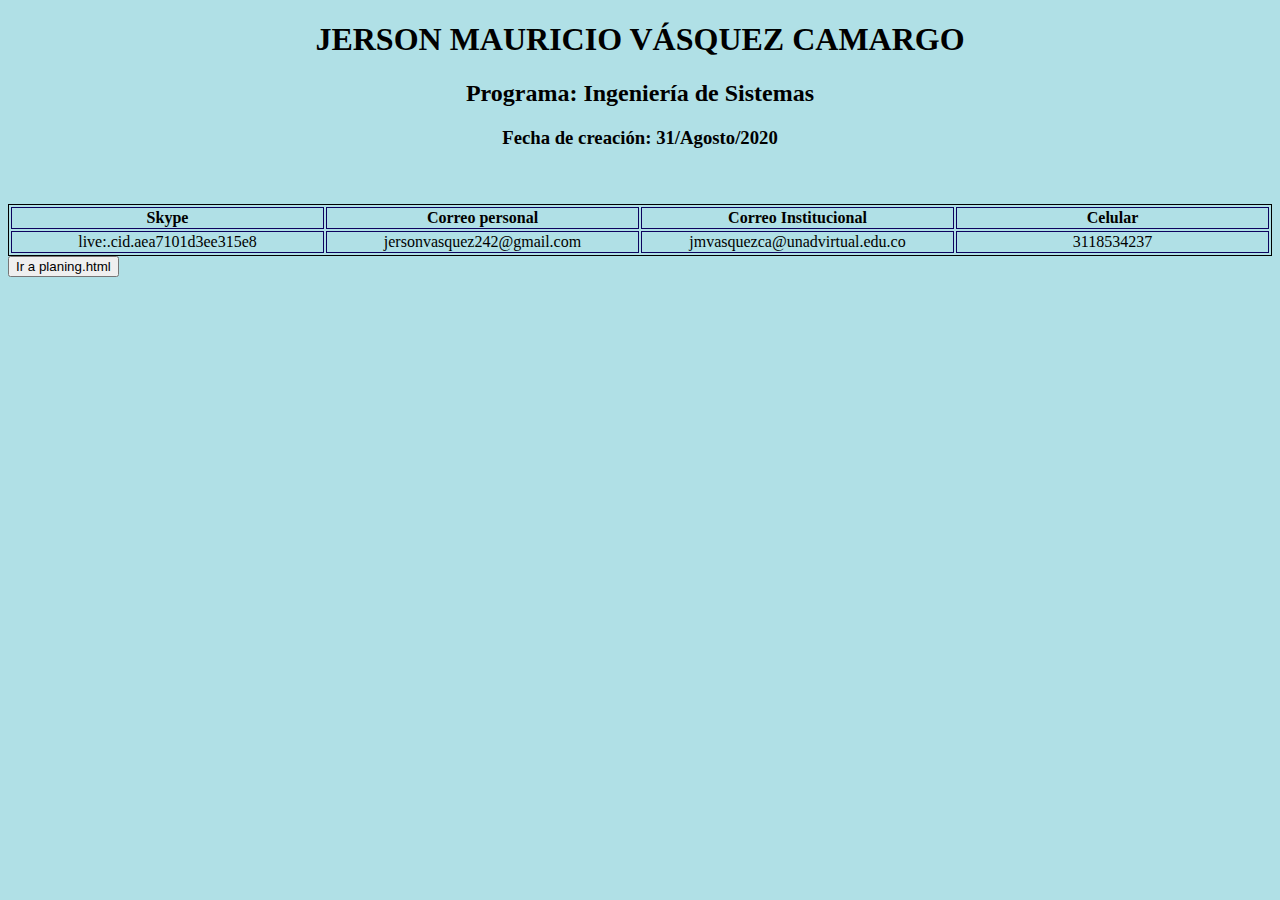
<file: index.html>
<!DOCTYPE html>
<html lang="en">
<head>
    <meta charset="UTF-8">
    <meta name="viewport" content="width=device-width, initial-scale=1.0">
    <link href="css/index.css" rel="stylesheet" type="text/css">
    <title>DSW</title>
</head>
<body>
    <h1>JERSON MAURICIO VÁSQUEZ CAMARGO</h1>
    <h2>Programa: Ingeniería de Sistemas</h2>
    <h3>Fecha de creación: 31/Agosto/2020</h3>

    <table class="egt">
        <tr>
          <th>Skype</th>
          <th>Correo personal</th>
          <th>Correo Institucional</th>
          <th>Celular</th>
        </tr>
        <br>
        <br>
        <tr>
          <td>live:.cid.aea7101d3ee315e8</td>
          <td>jersonvasquez242@gmail.com</td>
          <td>jmvasquezca@unadvirtual.edu.co</td>
          <td>3118534237</td>
        </tr>
      </table>
      <button onclick="location.href='planing.html'">Ir a planing.html</button>
</body>
</html>
</file>
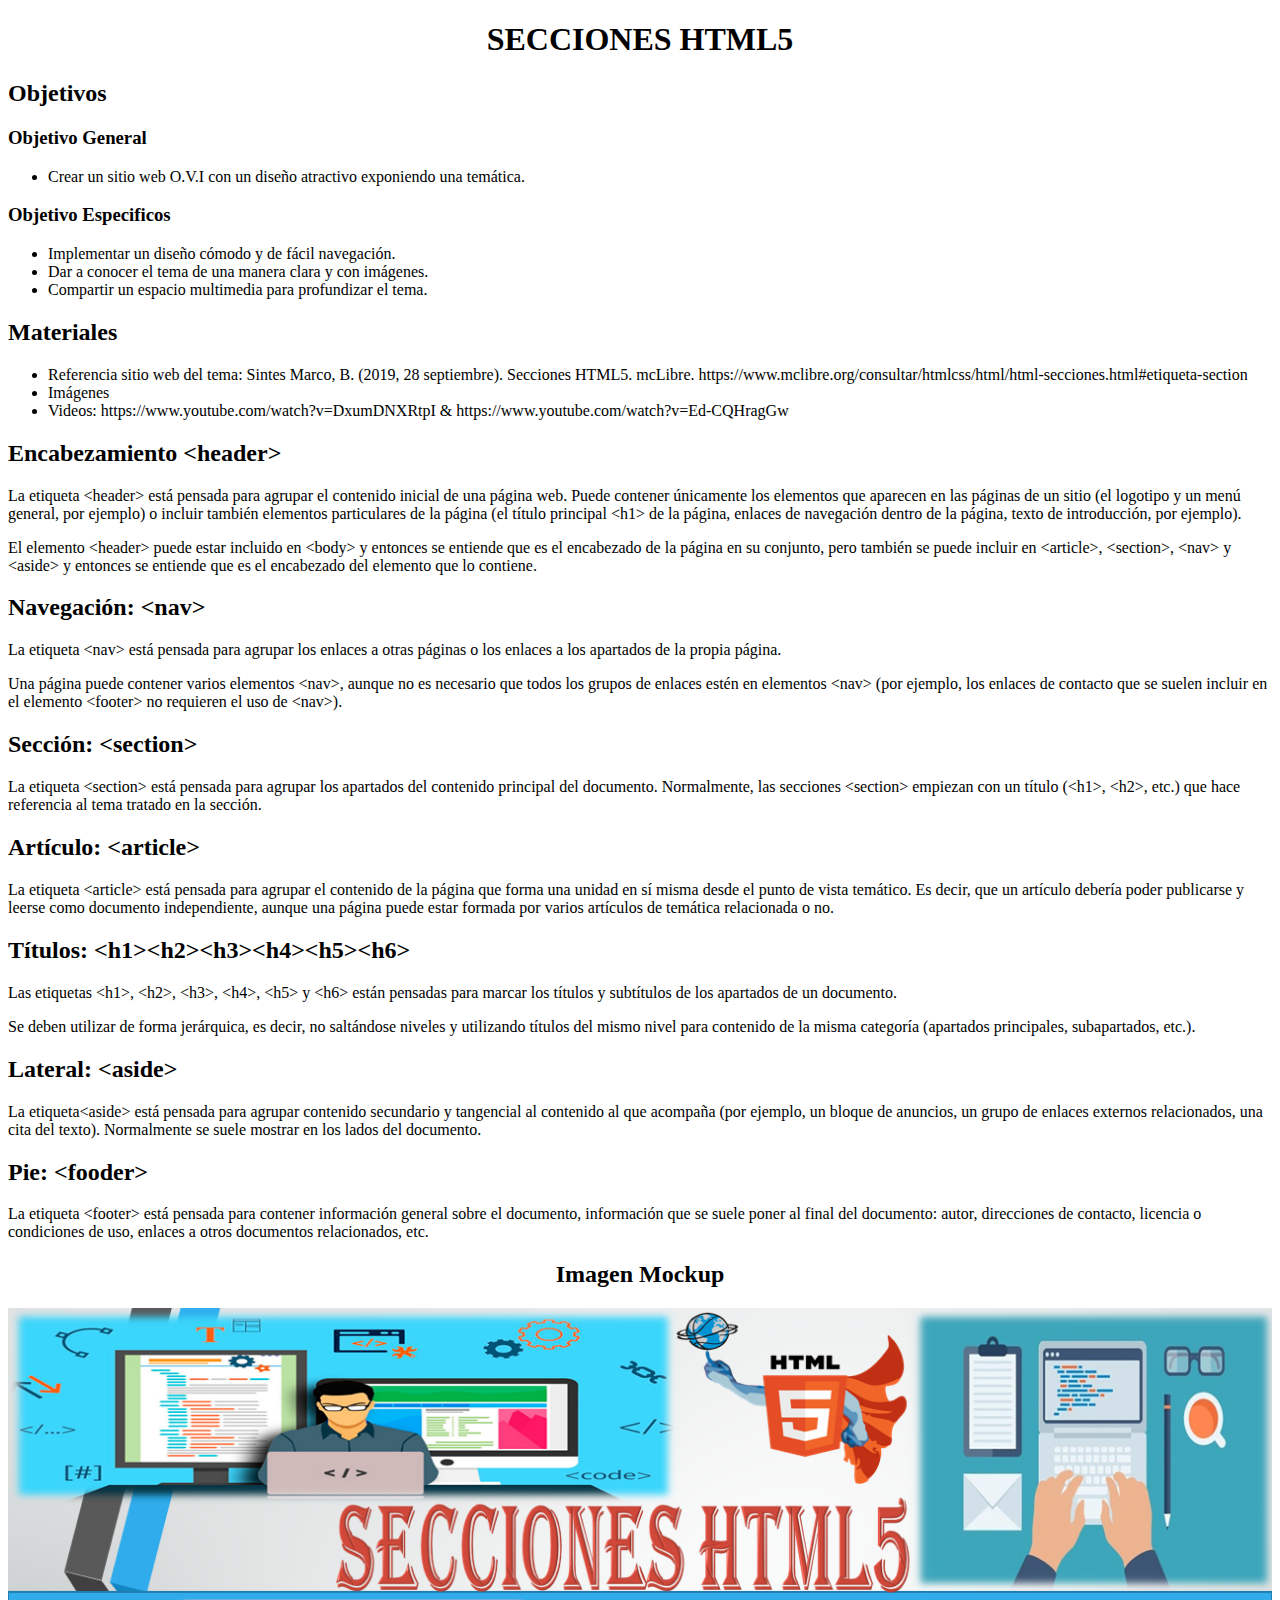
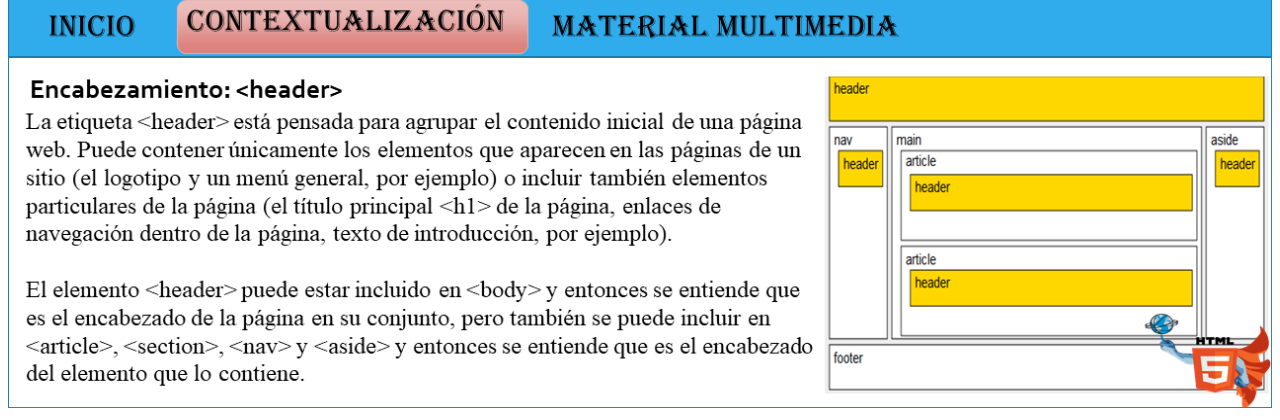
<file: planing.html>
<!DOCTYPE html>
<html lang="en">
<head>
    <meta charset="UTF-8">
    <meta name="viewport" content="width=device-width, initial-scale=1.0">
    <title>Document</title>
</head>
<body>
    <Center><h1>SECCIONES HTML5</h1></Center>
    <h2>Objetivos</h2>
    <h3>Objetivo General</h3>
    <ul>
        <li>Crear un sitio web O.V.I con un diseño atractivo exponiendo una temática.</li>
    </ul>
    <h3>Objetivo Especificos</h3>
    <ul>
        <li>Implementar un diseño cómodo y de fácil navegación.</li>
        <li>Dar a conocer el tema de una manera clara y con imágenes.</li>
        <li>Compartir un espacio multimedia para profundizar el tema.</li>
    </ul>
    <h2>Materiales</h2>
    <ul>
        <li>Referencia sitio web del tema: Sintes Marco, B. (2019, 28 septiembre). Secciones HTML5. mcLibre. https://www.mclibre.org/consultar/htmlcss/html/html-secciones.html#etiqueta-section</li>
        <li>Imágenes</li>
        <li>Videos: https://www.youtube.com/watch?v=DxumDNXRtpI  &  https://www.youtube.com/watch?v=Ed-CQHragGw</li>
    </ul>

    <h2>Encabezamiento &lt;header&gt;</h2>
    <p>La etiqueta &lt;header&gt; está pensada para agrupar el contenido inicial de una página web. Puede contener únicamente los elementos que aparecen en las páginas de un sitio (el logotipo y un menú general, por ejemplo) o incluir también elementos particulares de la página (el título principal &lt;h1&gt; de la página, enlaces de navegación dentro de la página, texto de introducción, por ejemplo).</p>
    <p>El elemento &lt;header&gt; puede estar incluido en &lt;body&gt; y entonces se entiende que es el encabezado de la página en su conjunto, pero también se puede incluir en &lt;article&gt;, &lt;section&gt;, &lt;nav&gt; y &lt;aside&gt; y entonces se entiende que es el encabezado del elemento que lo contiene.</p>
    <h2>Navegación: &lt;nav&gt;</h2>
    <p>La etiqueta &lt;nav&gt; está pensada para agrupar los enlaces a otras páginas o los enlaces a los apartados de la propia página.</p>
    <p>Una página puede contener varios elementos &lt;nav&gt;, aunque no es necesario que todos los grupos de enlaces estén en elementos &lt;nav&gt; (por ejemplo, los enlaces de contacto que se suelen incluir en el elemento &lt;footer&gt; no requieren el uso de &lt;nav&gt;).</p>
    <h2>Sección: &lt;section&gt;</h2>
    <p>La etiqueta &lt;section&gt; está pensada para agrupar los apartados del contenido principal del documento. Normalmente, las secciones &lt;section&gt; empiezan con un título (&lt;h1&gt;, &lt;h2&gt;, etc.) que hace referencia al tema tratado en la sección.</p>
    <h2>Artículo: &lt;article&gt;</h2>
    <p>La etiqueta &lt;article&gt; está pensada para agrupar el contenido de la página que forma una unidad en sí misma desde el punto de vista temático. Es decir, que un artículo debería poder publicarse y leerse como documento independiente, aunque una página puede estar formada por varios artículos de temática relacionada o no.</p>
    <h2>Títulos: &lt;h1&gt;&lt;h2&gt;&lt;h3&gt;&lt;h4&gt;&lt;h5&gt;&lt;h6&gt;</h2>
    <p>Las etiquetas &lt;h1&gt;, &lt;h2&gt;, &lt;h3&gt;, &lt;h4&gt;, &lt;h5&gt; y &lt;h6&gt; están pensadas para marcar los títulos y subtítulos de los apartados de un documento.</p>
    <p>Se deben utilizar de forma jerárquica, es decir, no saltándose niveles y utilizando títulos del mismo nivel para contenido de la misma categoría (apartados principales, subapartados, etc.).</p>
    <h2>Lateral: &lt;aside&gt;</h2>
    <p>La etiqueta&lt;aside&gt; está pensada para agrupar contenido secundario y tangencial al contenido al que acompaña (por ejemplo, un bloque de anuncios, un grupo de enlaces externos relacionados, una cita del texto). Normalmente se suele mostrar en los lados del documento.</p>
    <h2>Pie: &lt;fooder&gt;</h2>
    <p>La etiqueta &lt;footer&gt; está pensada para contener información general sobre el documento, información que se suele poner al final del documento: autor, direcciones de contacto, licencia o condiciones de uso, enlaces a otros documentos relacionados, etc.</p>

    <center><h2>Imagen Mockup</h2></center>
    <img src="img/Mockup2.png" alt="Mockup" width="100%" height="700">
</body>
</html>
</file>
<file: css/index.css>
body{
    background-color:powderblue;
}

h1, h2, h3{
     text-align: center;
 }

table {
    width: 100%;
    border: 1px solid #000;
 }

 th, td {
    width: 25%;
    text-align: center;
    vertical-align: top;
    border: 1px solid rgb(13, 3, 95);
 }
</file>
